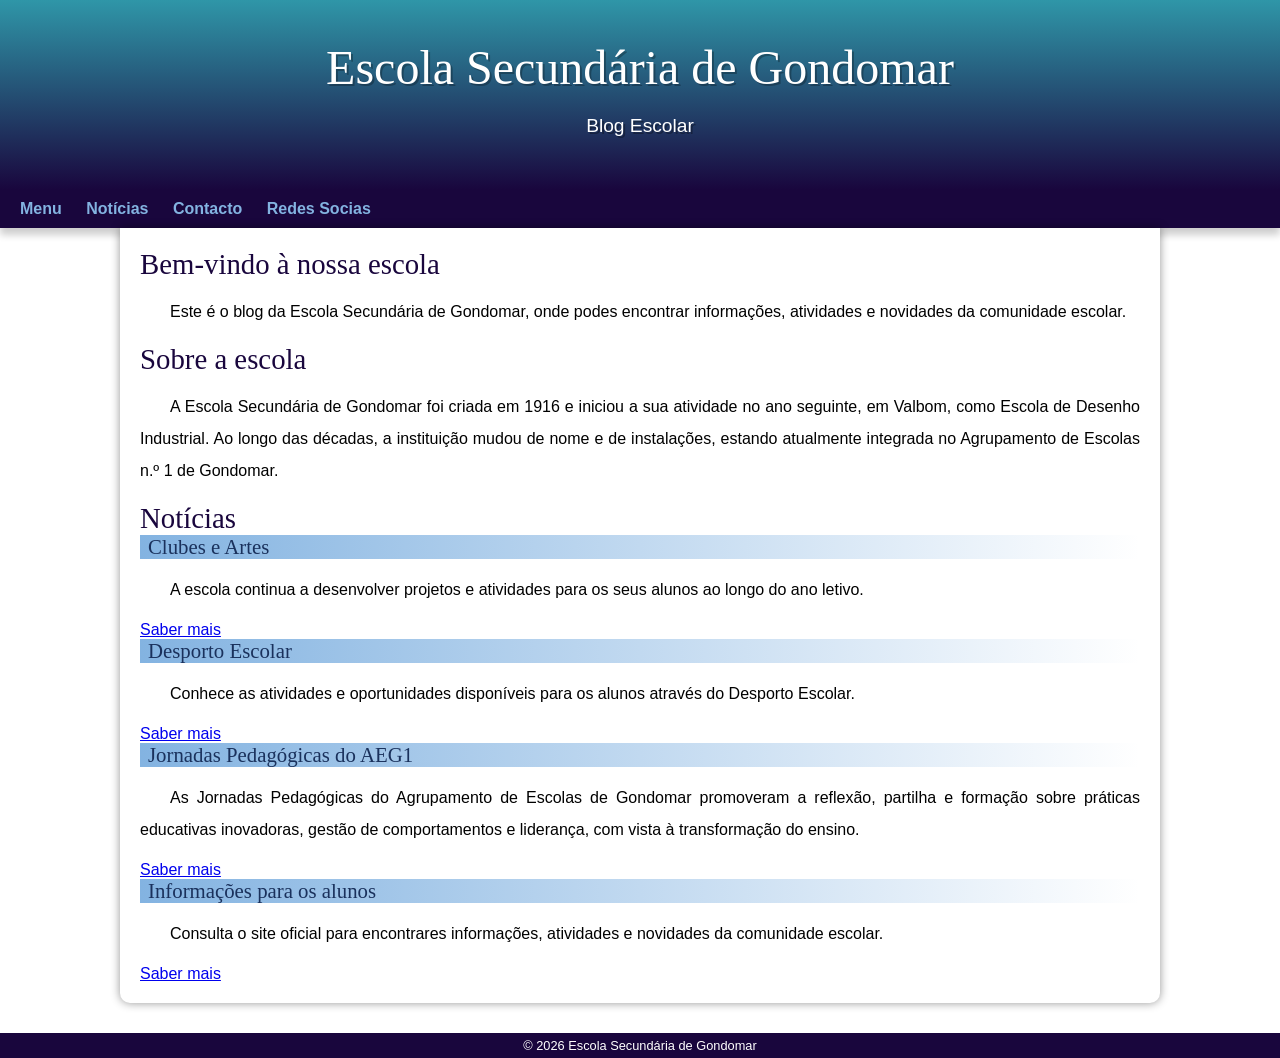
<file: index.html>
<!DOCTYPE html>
<html lang="pt-pt">

<head>
    <meta charset="UTF-8">
    <title>Escola Secundária de Gondomar</title>
    <link rel="stylesheet" href="style.css">
</head>

<body>

    <header>
        <h1>Escola Secundária de Gondomar</h1>
        <p>Blog Escolar</p>
    </header>

    <nav>
        <a href="index.html">Menu</a>
        <a href="https://www.aeg1.pt">Notícias</a>
        <a href="pagina2.html">Contacto</a>
        <a href="pagina3.html">Redes Socias</a>
    </nav>

    <main>

        <h1>Bem-vindo à nossa escola</h1>

        <p>
            Este é o blog da Escola Secundária de Gondomar, onde podes encontrar informações, atividades e novidades da comunidade escolar.
        </p>

        <h1>Sobre a escola</h1>

        <p>
            A Escola Secundária de Gondomar foi criada em 1916 e iniciou a sua atividade no ano seguinte, em Valbom, como Escola de Desenho Industrial. Ao longo das décadas, a instituição mudou de nome e de instalações, estando atualmente integrada no Agrupamento
            de Escolas n.º 1 de Gondomar.
        </p>

        <h1>Notícias</h1>

        <article>
            <h2>Clubes e Artes</h2>
            <p>
                A escola continua a desenvolver projetos e atividades para os seus alunos ao longo do ano letivo.
            </p>
            <a href="https://www.aeg1.pt/noticias/2026/09/clube_artes">
                Saber mais
            </a>
        </article>

        <article>
            <h2>Desporto Escolar</h2>
            <p>
                Conhece as atividades e oportunidades disponíveis para os alunos através do Desporto Escolar.
            </p>
            <a href="https://www.aeg1.pt/noticias/2026/09/desporto_escolar">
                Saber mais
            </a>
        </article>

        <article>
            <h2>Jornadas Pedagógicas do AEG1</h2>
            <p>
                As Jornadas Pedagógicas do Agrupamento de Escolas de Gondomar promoveram a reflexão, partilha e formação sobre práticas educativas inovadoras, gestão de comportamentos e liderança, com vista à transformação do ensino.
            </p>
            <a href="https://www.aeg1.pt">
                Saber mais
            </a>
        </article>

        <article>
            <h2>Informações para os alunos</h2>
            <p>
                Consulta o site oficial para encontrares informações, atividades e novidades da comunidade escolar.
            </p>
            <a href="https://www.aeg1.pt">
                Saber mais
            </a>
        </article>

    </main>

    <footer>
        <p>&copy; 2026 Escola Secundária de Gondomar</p>
    </footer>

</body>

</html>
</file>
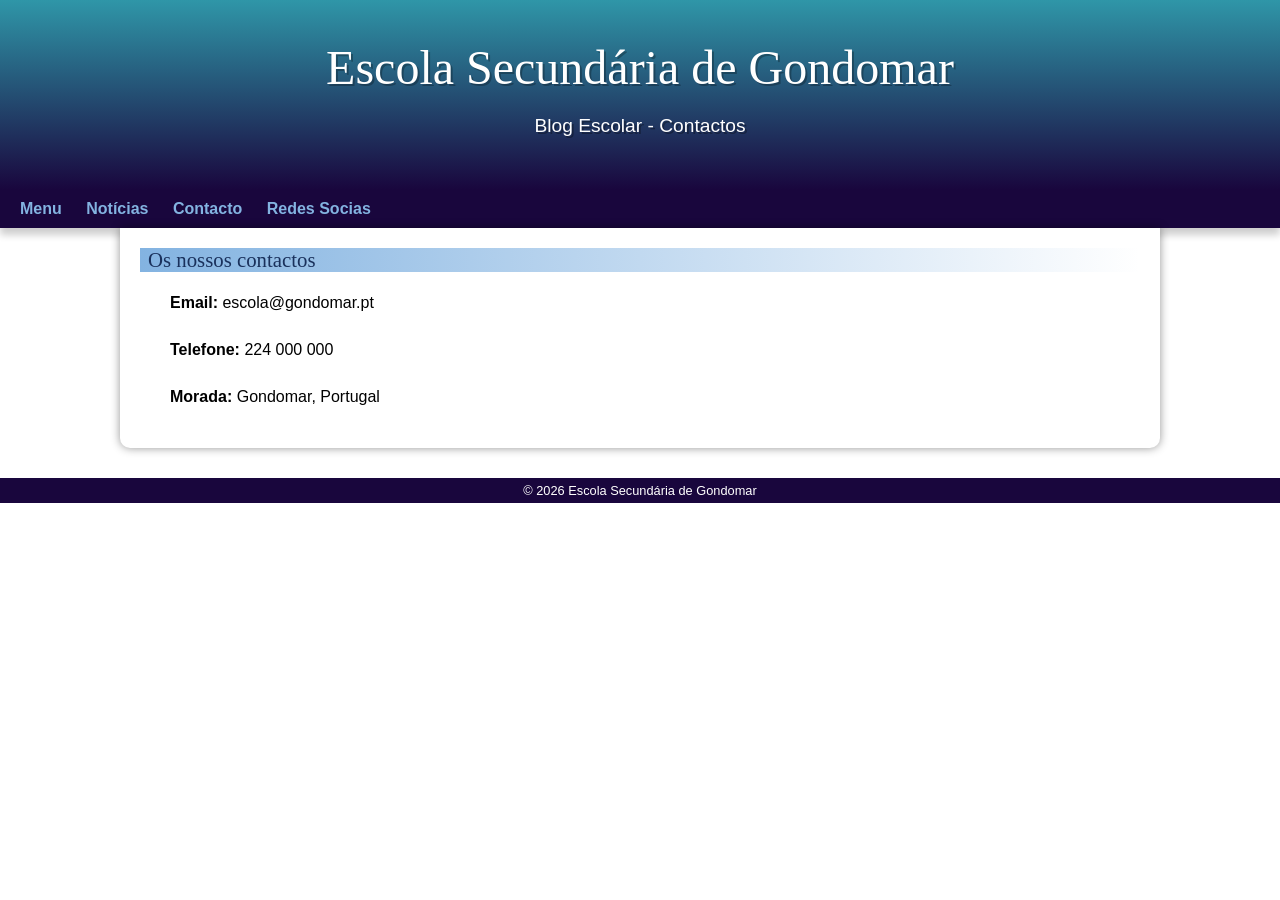
<file: pagina2.html>
<!DOCTYPE html>
<html lang="pt-pt">

<head>
    <meta charset="UTF-8">
    <title>Contactos - Escola Secundária de Gondomar</title>
    <link rel="stylesheet" href="style.css">
</head>

<body>

    <header>
        <h1>Escola Secundária de Gondomar</h1>
        <p>Blog Escolar - Contactos</p>
    </header>

    <nav>
        <a href="index.html">Menu</a>
        <a href="https://www.aeg1.pt">Notícias</a>
        <a href="pagina2.html">Contacto</a>
        <a href="pagina3.html">Redes Socias</a>
    </nav>

    <main>
        <h2>Os nossos contactos</h2>

        <p><strong>Email:</strong> escola@gondomar.pt</p>
        <p><strong>Telefone:</strong> 224 000 000</p>
        <p><strong>Morada:</strong> Gondomar, Portugal</p>
    </main>

    <footer>
        <p>&copy; 2026 Escola Secundária de Gondomar</p>
    </footer>

</body>

</html>
</file>
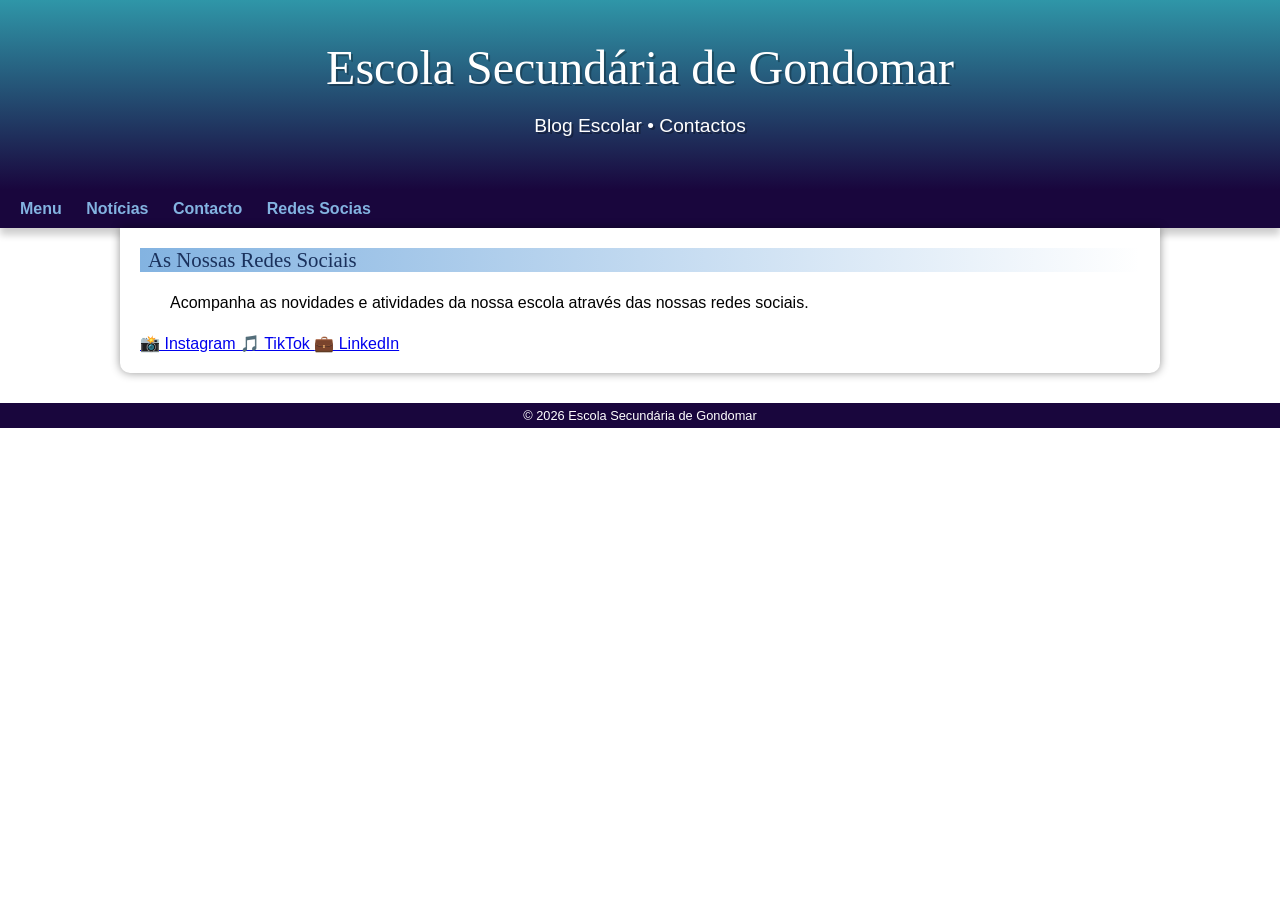
<file: pagina3.html>
<!DOCTYPE html>
<html lang="pt-pt">

<head>
    <meta charset="UTF-8">
    <title>Contactos - Escola Secundária de Gondomar</title>
    <link rel="stylesheet" href="style.css">
</head>

<body>

    <header>
        <h1>Escola Secundária de Gondomar</h1>
        <p>Blog Escolar • Contactos</p>
    </header>

    <nav>
        <a href="index.html">Menu</a>
        <a href="https://www.aeg1.pt">Notícias</a>
        <a href="pagina2.html">Contacto</a>
        <a href="pagina3.html">Redes Socias</a>
    </nav>

    <main>
        <h2> As Nossas Redes Sociais</h2>

        <p>
            Acompanha as novidades e atividades da nossa escola através das nossas redes sociais.
        </p>

        <div>
            <a href="https://www.instagram.com/AEG1gondomar/" target="_blank">
                📸 Instagram
            </a>

            <a href="https://www.tiktok.com/@aeg1gondomar" target="_blank">
                🎵 TikTok
            </a>

            <a href="https://www.linkedin.com/company/aeg1gondomar/" target="_blank">
                💼 LinkedIn
            </a>
        </div>
    </main>

    <footer>
        <p>&copy; 2026 Escola Secundária de Gondomar</p>
    </footer>

</body>

</html>
</file>
<file: style.css>
:root {
    --cor0: #ffffff;
    --cor1: #83b3e1;
    --cor2: #3dc4dc;
    --cor3: #2f96a8;
    --cor4: #1a315c;
    --cor5: #19063d;
    --fonte-padrao: Arial, Verdana, Helvetica, sans-serif;
    --fonte-destaque: 'Bebas Neue', cursive;
    --fonte-android: 'Android', cursive;
}

* {
    margin: 0px;
    padding: 0px;
}

body {
    background-color: var(--cor0);
    font-family: var(--fonte-padrao);
}

header {
    background-image: linear-gradient(to bottom, var(--cor3), var(--cor5));
    min-height: 150px;
    text-align: center;
    padding-top: 40px;
}

header>h1 {
    color: white;
    font-family: var(--fonte-destaque);
    font-size: 3em;
    font-weight: normal;
    margin-bottom: 20px;
    text-shadow: 2px 2px 0px rgba(0, 0, 0, 0.267);
}

header>p {
    font-family: var(--fonte-padrao);
    font-size: 1.2em;
    color: white;
    max-width: 600px;
    padding-right: 10px;
    padding-left: 10px;
    margin: auto;
    padding-bottom: 50px;
    text-shadow: 2px 2px 0px rgba(0, 0, 0, 0.315);
}

nav {
    background-color: var(--cor5);
    padding: 10px;
    box-shadow: 0px 7px 7px rgba(0, 0, 0, 0.192);
}

nav>a {
    color: var(--cor1);
    padding: 10px;
    border-radius: 5px;
    text-decoration: none;
    font-weight: bold;
    transition-duration: .5s;
}

nav>a:hover {
    background-color: var(--cor3);
    color: var(--cor5);
}

main {
    min-width: 300px;
    max-width: 1000px;
    margin: auto;
    margin-bottom: 30px;
    padding: 20px;
    background-color: white;
    box-shadow: 0px 0px 10px rgba(0, 0, 0, 0.418);
    border-bottom-left-radius: 10px;
    border-bottom-right-radius: 10px;
}

main h1 {
    color: var(--cor5);
    font-family: var(--fonte-android);
    font-weight: normal;
    font-size: 1.8em;
}

main h2 {
    font-family: var(--fonte-android);
    color: var(--cor4);
    font-size: 1.3em;
    font-weight: normal;
    background-image: linear-gradient(to right, var(--cor1), transparent);
    text-indent: 8px;
}

main p {
    margin: 15px 0px;
    text-align: justify;
    text-indent: 30px;
    font-size: 1em;
    line-height: 2em;
}

aside {
    background-color: var(--cor1);
    padding: 10px;
    border-radius: 10px;
    box-shadow: 3px 3px 8px rgba(0, 0, 0, 0.281);
}

aside>h3 {
    background-color: var(--cor4);
    color: white;
    padding: 10px;
    margin: -10px -10px 0px -10px;
    border-radius: 10px 10px 0px 0px;
}

footer {
    background-color: var(--cor5);
    color: white;
    text-align: center;
    font-size: 0.8em;
    padding: 5px;
}
</file>
